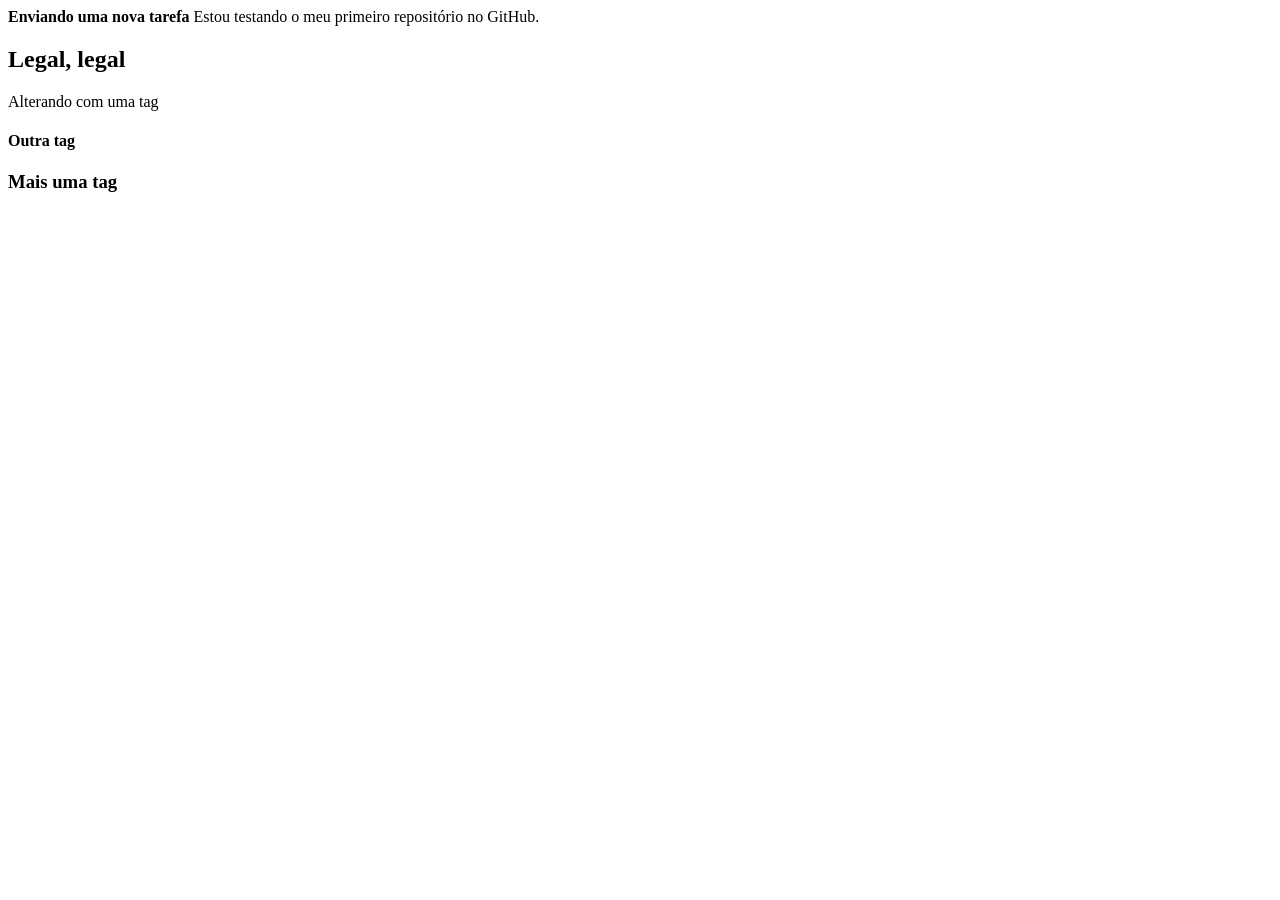
<file: index.html>
<!DOCTYPE html>
<html lang="en">
<head>
    <meta charset="UTF-8">
    <meta name="viewport" content="width=device-width, initial-scale=1.0">
    <title>Teste</title>
</head>
<body>
    <b> Enviando uma nova tarefa </b>
    Estou testando o meu primeiro repositório no GitHub.
    <h2> Legal, legal</h2>
    <p> Alterando com uma tag </p>
    <h4> Outra tag </h4>
    <h3> Mais uma tag
    </h3>
</body>
</html>
</file>
